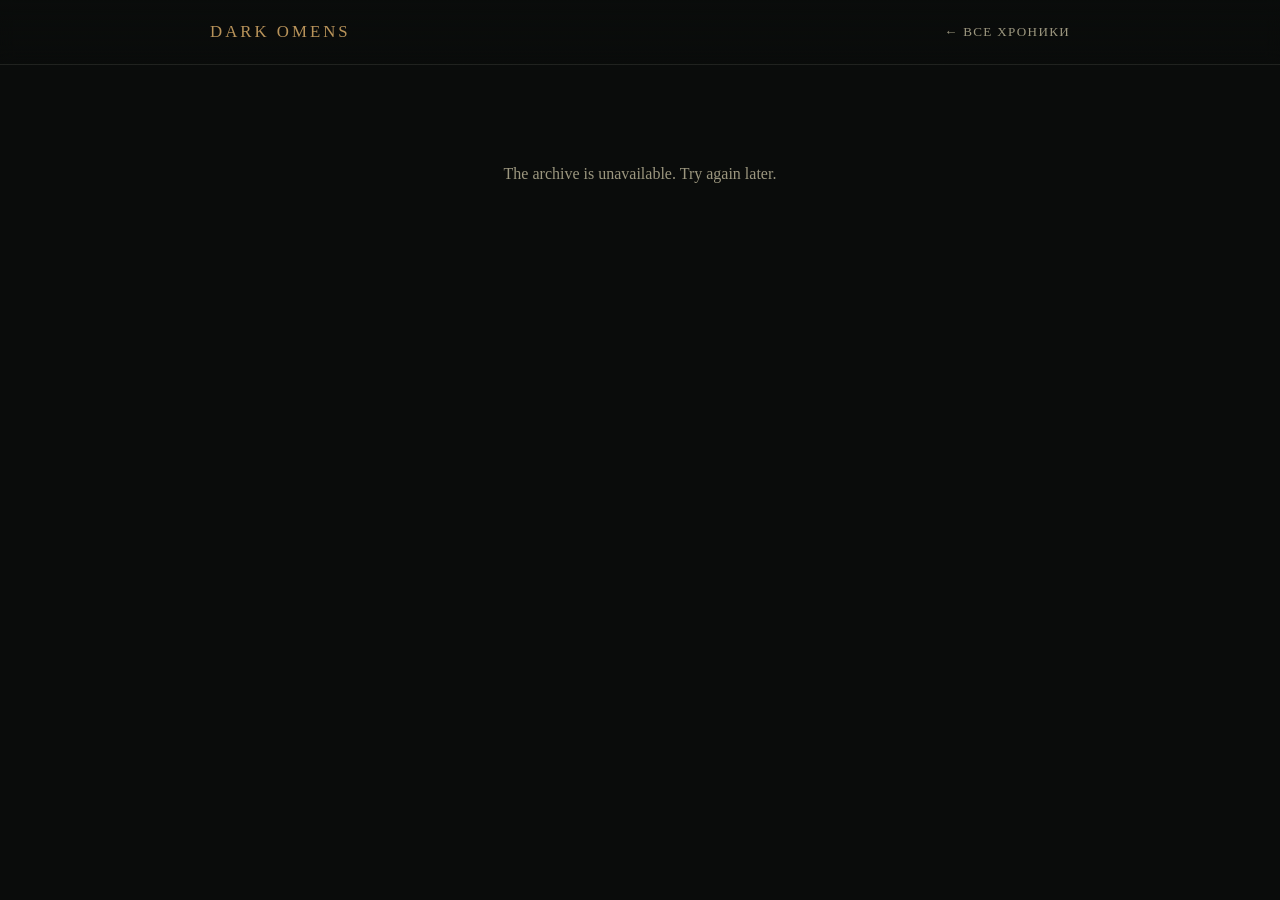
<file: chronicle.html>
<!doctype html>
<html lang="ru">
  <head>
    <meta charset="UTF-8" />
    <meta name="viewport" content="width=device-width, initial-scale=1.0" />
    <meta
      http-equiv="Content-Security-Policy"
      content="default-src 'self'; img-src 'self' data:; style-src 'self' 'unsafe-inline'; script-src 'self' 'unsafe-inline'; connect-src 'self' https://dark-omens-backend.onrender.com; base-uri 'self'; form-action 'self'"
    />
    <link rel="preconnect" href="https://dark-omens-backend.onrender.com" crossorigin />
    <title>Dark Omens — Хроника</title>
    <link rel="icon" href="data:image/svg+xml,<svg xmlns='http://www.w3.org/2000/svg' viewBox='0 0 100 100'><rect width='100' height='100' fill='%230a0c0b'/><ellipse cx='50' cy='50' rx='36' ry='20' fill='none' stroke='%23b8935a' stroke-width='6'/><ellipse cx='50' cy='50' rx='7' ry='18' fill='%23b8935a'/></svg>" />
    <link rel="stylesheet" href="chronicle.css" />
  </head>
  <body>
    <header>
      <div class="wrap nav">
        <a class="brand" href="index.html">Dark&nbsp;Omens</a>
        <a class="back" href="chronicles.html" id="back">← Все хроники</a>
      </div>
    </header>
    <main class="wrap">
      <div id="chronicle"></div>
    </main>
    <script src="chronicle.js"></script>
  </body>
</html>
</file>
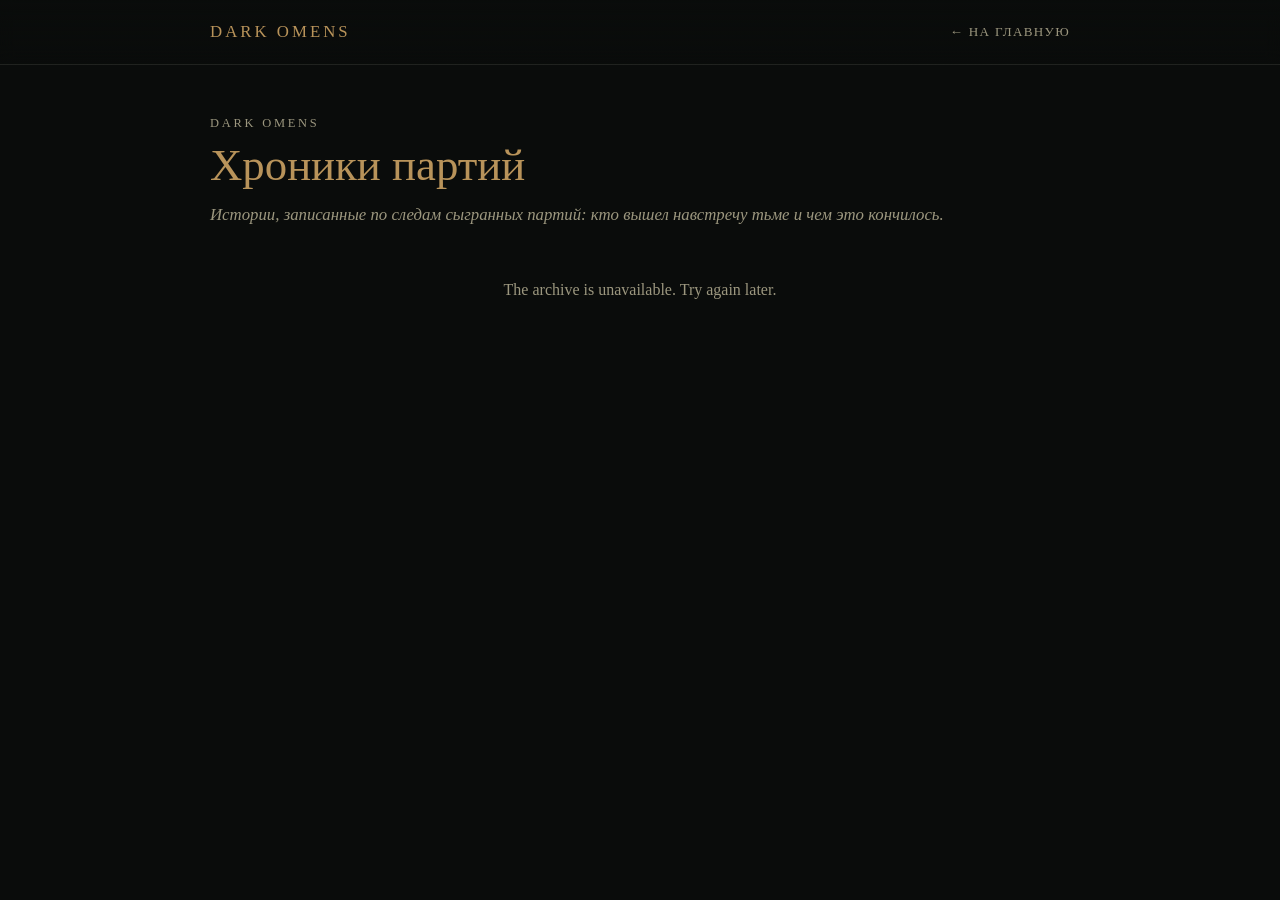
<file: chronicles.html>
<!doctype html>
<html lang="ru">
  <head>
    <meta charset="UTF-8" />
    <meta name="viewport" content="width=device-width, initial-scale=1.0" />
    <meta
      http-equiv="Content-Security-Policy"
      content="default-src 'self'; img-src 'self' data:; style-src 'self' 'unsafe-inline'; script-src 'self' 'unsafe-inline'; connect-src 'self' https://dark-omens-backend.onrender.com; base-uri 'self'; form-action 'self'"
    />
    <link rel="preconnect" href="https://dark-omens-backend.onrender.com" crossorigin />
    <title>Dark Omens — Хроники</title>
    <meta name="description" content="Хроники партий Dark Omens: истории сыщиков, записанные по итогам сыгранных партий." />
    <link rel="icon" href="data:image/svg+xml,<svg xmlns='http://www.w3.org/2000/svg' viewBox='0 0 100 100'><rect width='100' height='100' fill='%230a0c0b'/><ellipse cx='50' cy='50' rx='36' ry='20' fill='none' stroke='%23b8935a' stroke-width='6'/><ellipse cx='50' cy='50' rx='7' ry='18' fill='%23b8935a'/></svg>" />
    <link rel="stylesheet" href="chronicle.css" />
  </head>
  <body>
    <header>
      <div class="wrap nav">
        <a class="brand" href="index.html">Dark&nbsp;Omens</a>
        <a class="back" href="index.html" id="back">← На главную</a>
      </div>
    </header>
    <main class="wrap">
      <div class="eyebrow">Dark Omens</div>
      <h1 data-ru="Хроники партий" data-en="Chronicles">Хроники партий</h1>
      <div class="tagline">Истории, записанные по следам сыгранных партий: кто вышел навстречу тьме и чем это кончилось.</div>
      <div id="chronicle" data-mode="list"></div>
    </main>
    <script src="chronicle.js"></script>
  </body>
</html>
</file>
<file: chronicle.css>
/* Страницы хроник партий (chronicles.html, chronicle.html). Палитра — как у
   index.html, чтобы страницы читались продолжением лендинга. */
:root {
  --bg: #0a0c0b;
  --bg-2: #10130f;
  --ink: #e9e4d3;
  --muted: #9c977f;
  --gold: #b8935a;
  --gold-dim: #8b6f3e;
  --eye: #7bbd45;
  --blood: #8a2f2a;
  --line: rgba(233, 228, 211, 0.1);
  --maxw: 860px;
}
* { box-sizing: border-box; margin: 0; padding: 0; }
body {
  background: var(--bg);
  color: var(--ink);
  font-family: "Iowan Old Style", "Palatino Linotype", "Book Antiqua", Georgia, serif;
  line-height: 1.65;
  -webkit-font-smoothing: antialiased;
  padding-inline: 16px;
}
a { color: var(--gold); }
img { display: block; max-width: 100%; }
.wrap { max-width: var(--maxw); margin: 0 auto; }

header {
  position: sticky; top: 0; z-index: 20;
  margin-inline: -16px; padding-inline: 16px;
  backdrop-filter: blur(8px);
  background: linear-gradient(to bottom, rgba(10, 12, 11, 0.92), rgba(10, 12, 11, 0.4));
  border-bottom: 1px solid var(--line);
}
.nav { display: flex; align-items: center; justify-content: space-between; height: 64px; }
.brand { font-size: 1.05rem; letter-spacing: 0.18em; text-transform: uppercase; color: var(--gold); text-decoration: none; }
.nav a.back { font-size: 0.82rem; letter-spacing: 0.1em; text-transform: uppercase; color: var(--muted); text-decoration: none; }
.nav a.back:hover { color: var(--ink); }

main { padding-block: 3rem 5rem; }
.eyebrow { color: var(--muted); font-size: 0.78rem; letter-spacing: 0.22em; text-transform: uppercase; }
h1 { font-weight: 400; font-size: clamp(1.9rem, 4vw, 2.8rem); line-height: 1.15; color: var(--gold); margin-top: 0.4rem; }
.tagline { color: var(--muted); font-style: italic; margin-top: 0.6rem; font-size: 1.05rem; }
.meta { display: flex; flex-wrap: wrap; gap: 0.5rem 1.4rem; margin-top: 1.2rem; color: var(--muted); font-size: 0.85rem; letter-spacing: 0.04em; }
.meta b { color: var(--ink); font-weight: 400; }
.outcome-victory { color: var(--eye); }
.outcome-defeat { color: #c8574e; }

.rule { height: 1px; background: linear-gradient(90deg, transparent, var(--gold-dim), transparent); margin: 2.2rem 0; }

.cast { display: grid; grid-template-columns: repeat(auto-fill, minmax(150px, 1fr)); gap: 1.2rem; }
.card { text-align: center; }
.card .pic {
  width: 100%; aspect-ratio: 1; max-width: 100%; border-radius: 4px; overflow: hidden;
  border: 1px solid var(--gold-dim); background: var(--bg-2);
  box-shadow: 0 8px 24px rgba(0, 0, 0, 0.5);
}
.card .pic img { width: 100%; height: 100%; object-fit: cover; }
.card.dead .pic { filter: grayscale(1) brightness(0.65); border-color: var(--blood); }
.card .name { margin-top: 0.6rem; color: var(--gold); font-size: 0.98rem; }
.card .sub { color: var(--muted); font-size: 0.78rem; }
.card .fate { color: var(--ink); font-size: 0.82rem; margin-top: 0.4rem; opacity: 0.85; }
.card.dead .name::after { content: " †"; color: var(--blood); }

.chapter { margin-top: 2.4rem; }
.chapter h2 { font-weight: 400; font-size: 1.45rem; color: var(--gold); }
.chapter .rounds { color: var(--muted); font-size: 0.75rem; letter-spacing: 0.18em; text-transform: uppercase; }
.prose { margin-top: 0.8rem; font-size: 1.08rem; }
.prose p + p { margin-top: 1rem; }
.prologue .prose::first-letter, .chapter:first-of-type .prose::first-letter {
  float: left; font-size: 3.2rem; line-height: 0.85; padding: 0.15rem 0.5rem 0 0; color: var(--gold);
}
.epilogue .prose { font-style: italic; color: var(--ink); }

.monsters { display: flex; flex-wrap: wrap; gap: 0.8rem; margin-top: 1rem; }
.monster { display: flex; align-items: center; gap: 0.6rem; border: 1px solid var(--line); border-radius: 4px; padding: 0.35rem 0.7rem 0.35rem 0.35rem; font-size: 0.85rem; color: var(--muted); }
.monster img { width: 42px; height: 42px; object-fit: cover; border-radius: 3px; }
.monster b { color: var(--ink); font-weight: 400; }

.list { display: grid; gap: 1rem; margin-top: 2rem; }
.entry { display: grid; grid-template-columns: auto 1fr; gap: 1.2rem; align-items: center; padding: 1.1rem; border: 1px solid var(--line); border-radius: 4px; text-decoration: none; color: inherit; background: var(--bg-2); transition: border-color 0.2s; }
.entry:hover { border-color: var(--gold-dim); }
.entry .faces { display: flex; }
.entry .faces img { width: 56px; height: 56px; object-fit: cover; border-radius: 50%; border: 2px solid var(--bg); margin-left: -14px; }
.entry .faces img:first-child { margin-left: 0; }
.entry .faces img.dead { filter: grayscale(1) brightness(0.6); }
.entry h3 { font-weight: 400; color: var(--gold); font-size: 1.2rem; }
.entry .tag { color: var(--muted); font-style: italic; font-size: 0.92rem; }
.entry .meta { margin-top: 0.4rem; }

.state { color: var(--muted); padding: 3rem 0; text-align: center; }
@media (max-width: 520px) {
  .entry { grid-template-columns: 1fr; }
  .cast { grid-template-columns: repeat(2, 1fr); }
}
</file>
